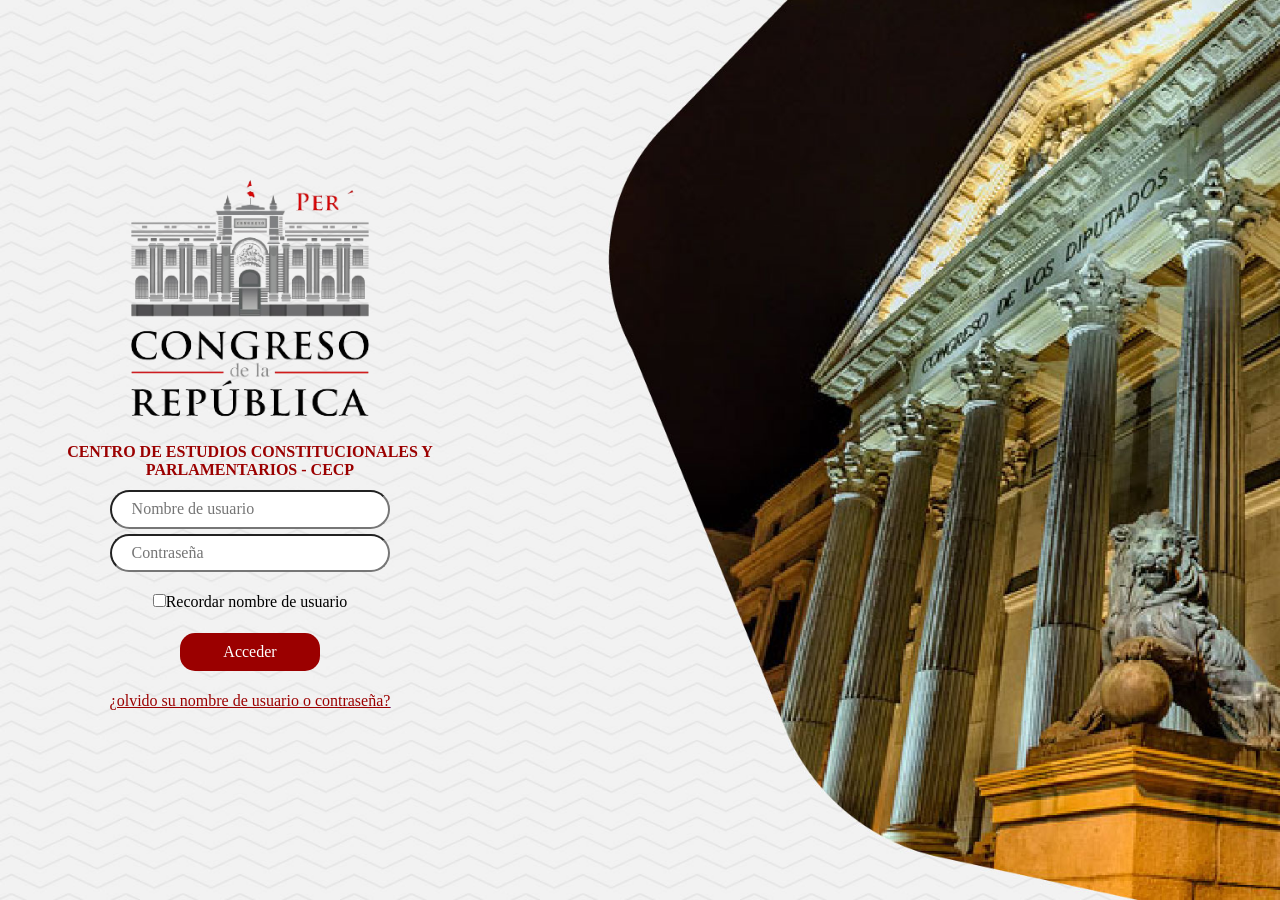
<file: index.html>
<!DOCTYPE html>
<html lang="en">
<head>
  <meta charset="UTF-8">
  <meta http-equiv="X-UA-Compatible" content="IE=edge">
  <meta name="viewport" content="width=device-width, initial-scale=1.0">
  <link rel="stylesheet" href="./css/normalize.css">
  <link rel="stylesheet" href="./css/index.css">
  <title>Login</title>
</head>
<body>
  <div class="container-login">
    <img class="img-login" src="./img/logo_congreso.png" alt="logo congreso">
    <h1 class="container-login__title">Centro de estudios constitucionales y parlamentarios - CECP</h1>
    <form action="" class="container-login__form">
      <input type="text" placeholder="Nombre de usuario">
      <input type="password" placeholder="Contraseña">
      <p class="container-login__form-recordar">
        <input type="checkbox" name="recordar" id="recordar">Recordar nombre de usuario
      </p>
      <button class="container-login__btn" type="submit">Acceder</button>
      <a href="#">
        <p class="container-login__olvide">¿olvido su nombre de usuario o contraseña?</p>
      </a>
    </form>
  </div>
</body>
</html>
</file>
<file: css/index.css>
body{
  height: 100vh;
  display: flex;
  justify-content: flex-start;
  align-items:center;
  background-image: url('../img/FONDO v2_Mesa de trabajo 1.jpg');
  background-position:center;
  background-repeat: no-repeat;
  background-size: cover;
}

@media (max-width:800px) {
  body{
    background-image: url('../img/FONDO_Mesa\ de\ trabajo\ 1.jpg');
  }
}

.container-login{
  display: flex;
  flex-direction: column;
  justify-content: center;
  align-items: center;
  width: 100%;
  max-width: 500px;
}
.img-login{
  width:50%;
  min-width:100px;
}
.container-login__title{
  text-align: center;
  font-size: 1rem;
  color: #9b0000;
  text-transform: uppercase;
}
.container-login__form{
  display: flex;
  flex-direction: column;
  row-gap: 5px;
}
.container-login__form input {
  border-radius: 30px;
  padding:8px 20px;
  outline: none;
}
.container-login__form input:focus {
 border: 2px solid turquoise;
}
.container-login__form-recordar{
  text-align: center;
}
.container-login__btn{
  background: #9b0000;
  color:#fff;
  width:50%;
  border-radius: 15px;
  padding:10px 0px;
  /* outline: none; */
  border: none;
  margin: 0 auto;
  cursor: pointer;
}
.container-login__olvide{
  color: #9b0000;
  text-decoration: underline;
}
</file>
